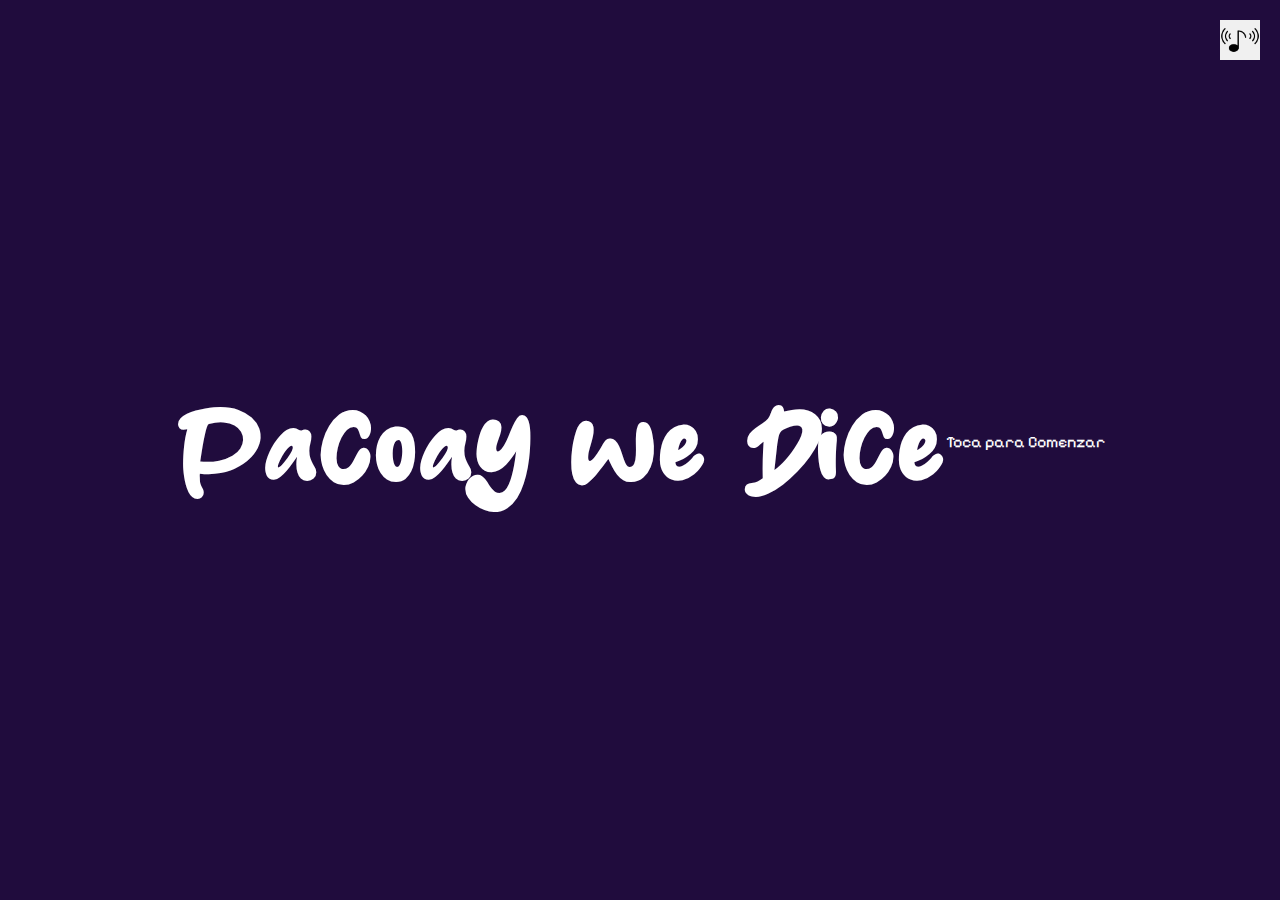
<file: index.html>
<!DOCTYPE html>
<html lang="es">
<head>
    <meta charset="UTF-8" />
    <meta name="viewport" content="width=device-width, initial-scale=1.0" />
    <title>Paco dice</title>
    <script src="js/d3.min.js"></script>
    <script src="js/sweetalert2.min.js"></script>
    <link rel="stylesheet" href="css/style.css">
    <link rel="stylesheet" href="css/bootstrap.min.css">
    <style>
        @import url('https://fonts.googleapis.com/css2?family=Ephesis&family=Pixelify+Sans&display=swap');
        @import url('https://fonts.googleapis.com/css2?family=Ephesis&family=Pixelify+Sans&family=Rubik+Bubbles&display=swap');

        body {
            display: flex;
            justify-content: center;
            align-items: center;
            min-height: 100vh;
            margin: 0;
        }
        #contador {
            background-color: #f0f0f0;
    position: fixed; /* Fija la imagen en la ventana de visualización */
    top: 20px; /* Ajusta la distancia desde la parte superior */
    right: 20px; /* Ajusta la distancia desde el borde derecho */
    z-index: 1000; /* Asegura que la imagen esté sobre otros elementos */
}
        section {
            position: absolute;
            top: 0;
            left: 0;
            width: 100%;
            height: 100%;
            display: flex;
            justify-content: center;
            align-items: center;
            background-color: #200c3d;
            z-index: 10;
            cursor: pointer;
            text-align: center;
            color: white;
        }

        #contenedorJuego {
            width: 350px; /* Establece un ancho específico */
            height: 350px; /* Establece una altura específica */
            background-color: #200c3d; /* Añade un color de fondo para verificar que el div está allí */
        }

        .button {
            display: block;
            width: 90%;
            max-width: 200px;
            margin: 10px auto;
        }
        .imag {
            display: block;
            margin: 0 auto 20px;
        }
    </style>
</head>
<body>
    <div class="container-fluid text-center">
        <!-- Sección que actúa como pantalla principal -->
        <section onclick="removeSection()">
            <p class="pacodice">Paco</p>
            <p class="pacodice">ay we Dice</p>
            <p class="parrafo">Toca para Comenzar</p>
        </section>

        <!-- Contenedor del juego -->
        <div id="contenedorJuego">
            <!-- Contenido del juego -->
        </div>
        <div style="display: flex; justify-content: center; margin-top: 50px;">
            <button id="comenzar" class="button btn btn-primary">COMENZAR</button>
            <button id="reiniciar" class="button btn btn-secondary">REINICIAR</button>
        </div>
        <img class="imag" onclick="silenciarAudio()" height="40px" width="40px" src="img/musica.png" id="contador" alt="audio icon">
    </div>
    <script src="./js/game.js"></script>
</body>
</html>
</file>
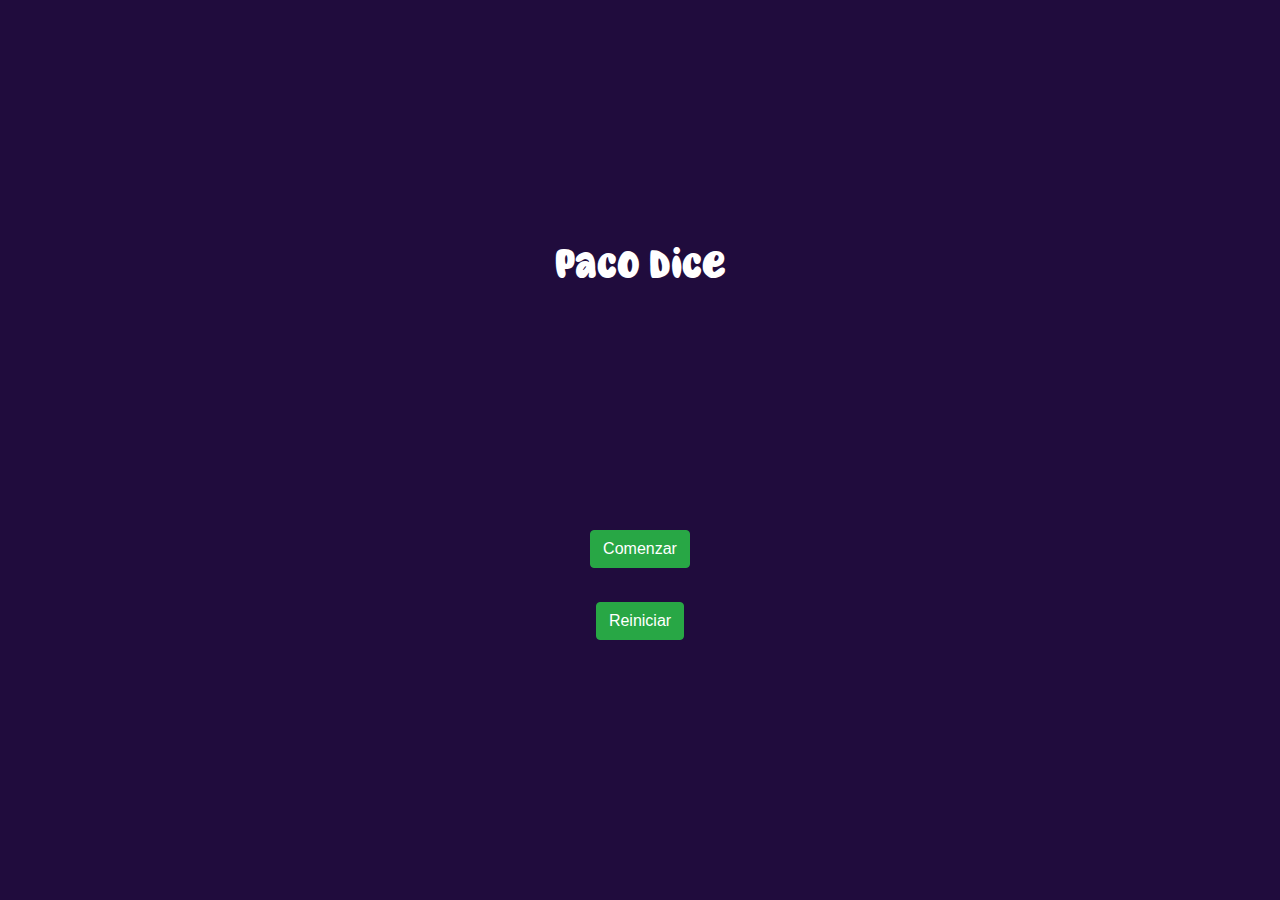
<file: juego.html>
<!DOCTYPE html>
<html lang="es">
<head>
    <meta charset="UTF-8"/>
    <meta name="viewport" content="width=device-width, initial-scale=1.0"/>
    <title>Paco dice</title>
    <script src="js/d3.min.js"></script>
    <script src="js/sweetalert2.min.js"></script>
  <link rel="stylesheet" href="css/style.css">
    <link rel="stylesheet" href="css/bootstrap.min.css">
    <style>
        .boton {
            cursor: pointer;
        }

        body {
            padding-bottom: 70px;
            padding-top: 70px;
        }
    </style>
    <script>
        // Selecciona la sección que contiene el audio
        const $section = document.querySelector("section");

        // Busca el primer elemento <audio> dentro de la sección
        const audioElement = $section.querySelector("audio");

        function pauseAudio() {
            if (audioElement) {
                audioElement.pause();
                console.log("Audio pausado.");
            } else {
                console.log("No se encontró ningún elemento de audio en la sección.");
            }
        }

        // Escucha los eventos beforeunload y pagehide para pausar el audio
        window.addEventListener("beforeunload", pauseAudio);
        window.addEventListener("pagehide", pauseAudio);
    </script>
</head>

<body>
   
<div class="container-fluid">
    <div class="row text-center">
      
        <div id="mostrar">
            <div class="col-12">
                <h1>Paco Dice</h1>
            </div>
            <div class="col-12 table-responsive">
                <br>
                <div id="contenedorJuego">
                    
                </div>
                <br>
                <br><button id="comenzar" class="mb-2 btn btn-success">Comenzar</button>
                <br><button id="reiniciar" class="mb-2 btn btn-success">Reiniciar</button>
                
            </div>
        </div>
      
    </div>
</div>
<script src="js/game.js"></script>
</body>
</html>
</file>
<file: css/style.css>
@font-face {
    font-family: bubbly;
    src: url(../splash/Super_Bubbly.ttf);
}
@font-face {
    font-family: dacherry;
    src: url(../splash/Dacherry.ttf);
}
.container-fluid {
    position: absolute;
    background: #200c3d;
    width: 100vw;
    height: 100hw;
    top: 0;
    inset: 0;
    display: grid;
    font-size: 48px;
    place-content: center;
}
section {
    position: absolute;
    background: #200c3d;
    width: 100vw;
    height: 100hw;
    top: 0;
    inset: 0;
    display: grid;
    font-size: 48px;
    place-content: center;
}
.parrafo {
    color: white;
    font-family: 'Pixelify Sans', sans-serif;
    text-align: center;
    font-size: medium;
    position: initial;
}
.pacodice {
    position: relative;
    margin-top:0;
    margin-bottom:0;
    color: white;
    font-family: dacherry;
    font-size: 120px;
    text-align: center;
}
H1 {
    color: white;
    font-family: bubbly;
    text-align: center;
}
.button {
    font-family: 'Rubik Bubbles', sans-serif;
    background-color: rgb(75, 30, 181);
    border: none;
    color: white;
    padding: 10px 25px;
    cursor: pointer;
    border-radius: 5px;
    text-align: center;
    text-decoration: none;
    display: inline-block;
    font-size: 16px;
}
.imag {
    display: block;
    margin: 0 auto 20px;
    cursor: pointer;
}
</file>
